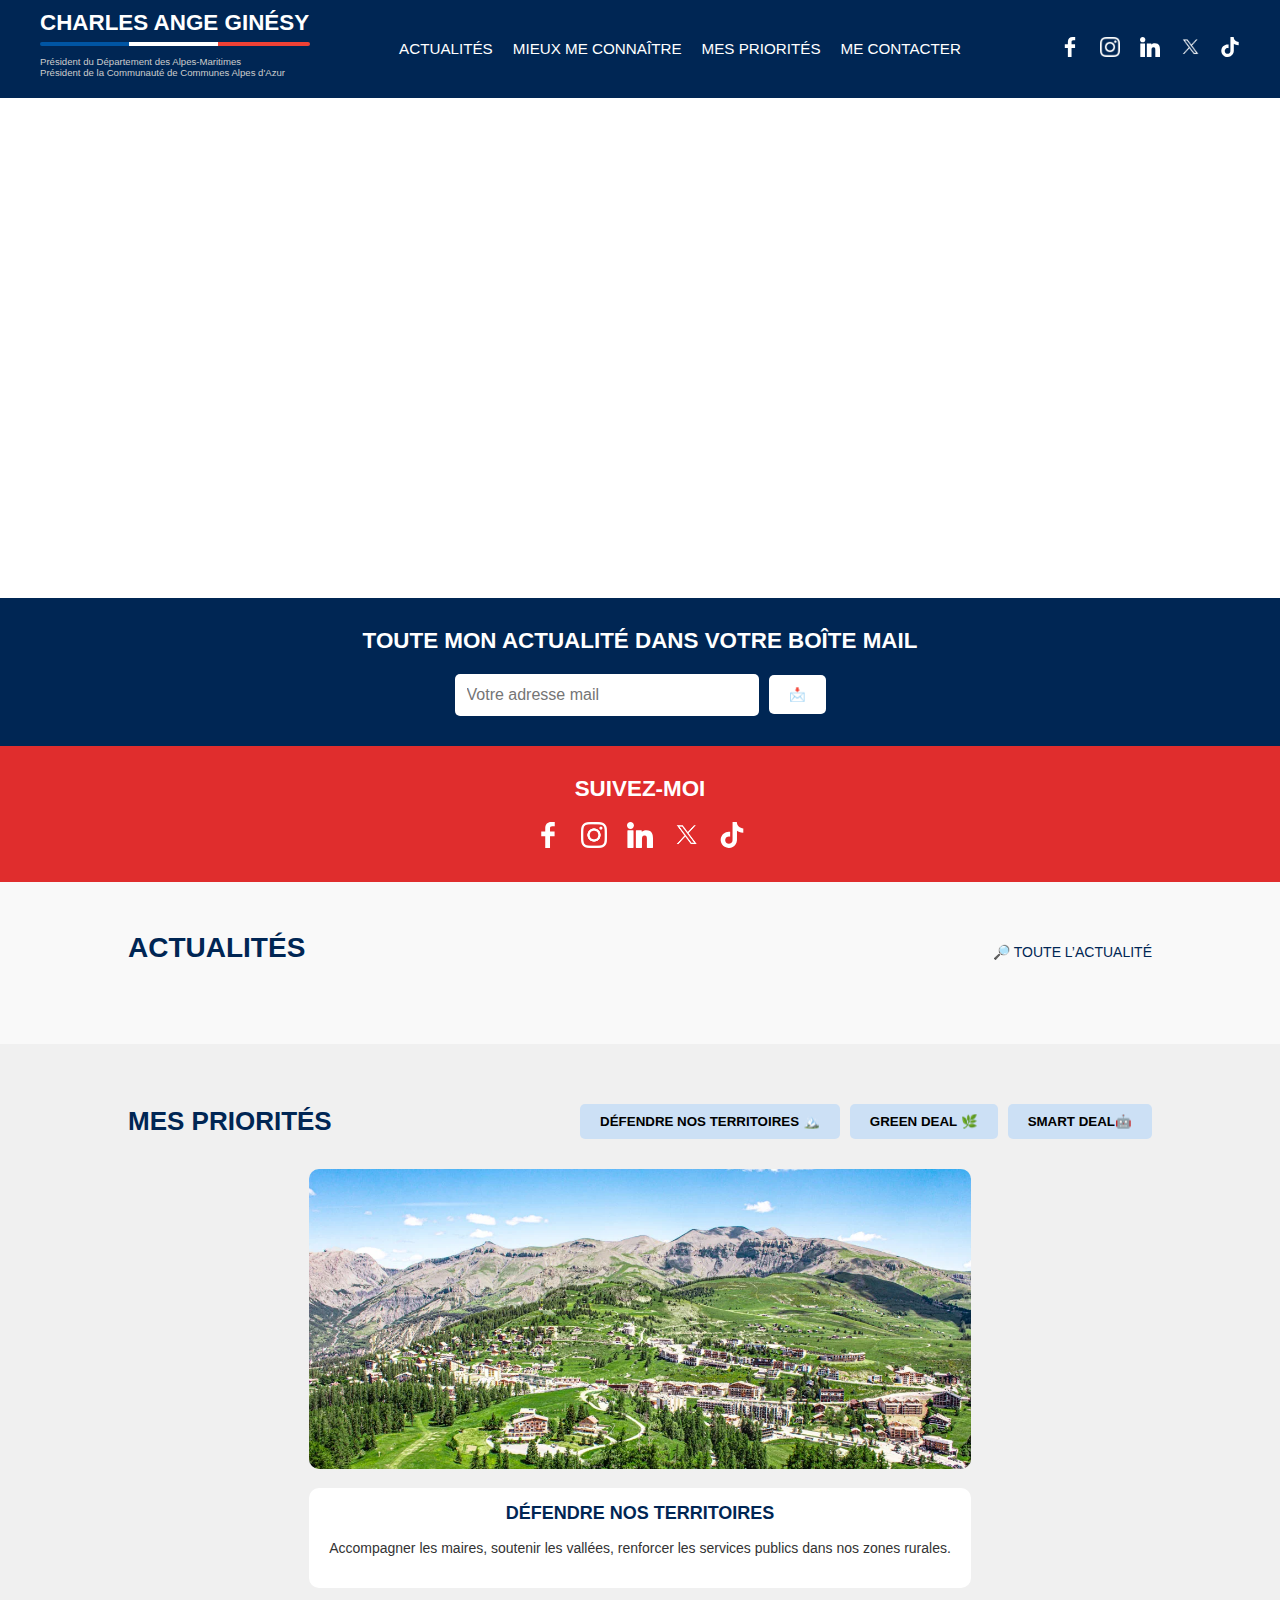
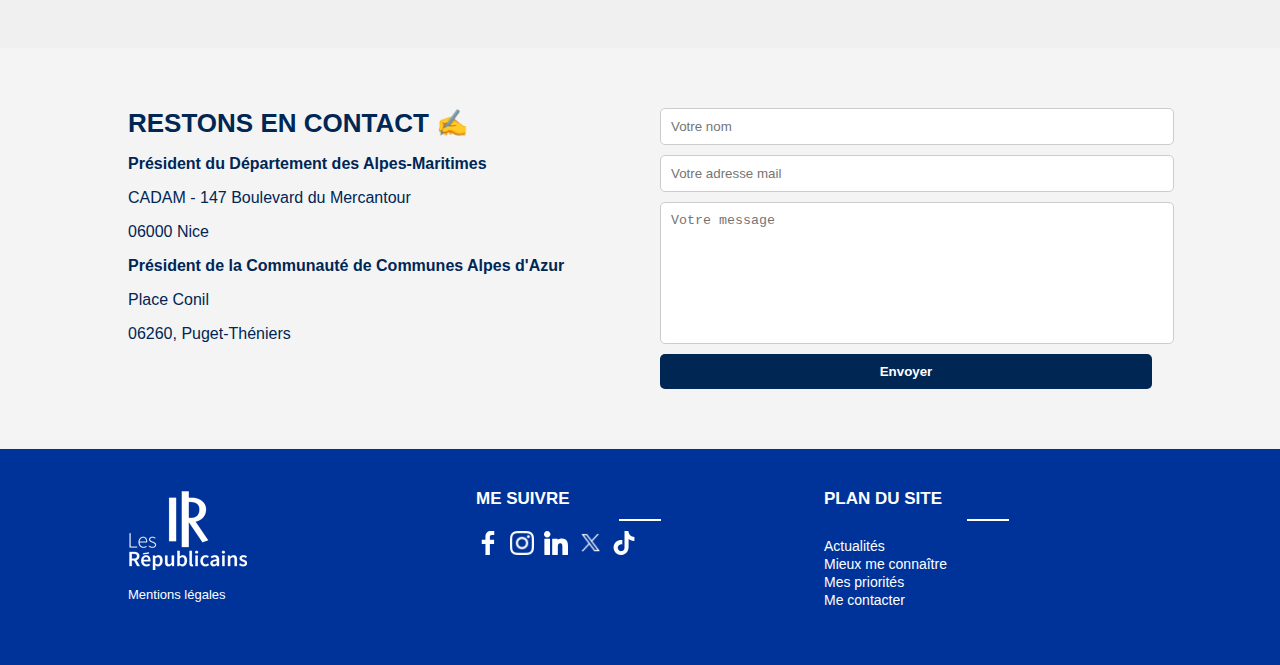
<file: index.html>
<!DOCTYPE html>
<html lang="fr">
<head>
  <meta charset="UTF-8">
  <meta name="viewport" content="width=device-width, initial-scale=1.0">
  <title>Charles Ange Ginésy</title>
  <link rel="stylesheet" href="style.css">
  <link rel="icon" type="image/cag-icon" href="favicon.ico">
  <script>
    function toggleMenu() {
      const nav = document.querySelector("nav ul");
      nav.style.display = nav.style.display === "flex" ? "none" : "flex";
    }
    function afficherPriorite(id) {
      const contenus = document.querySelectorAll(".priorite-content");
      contenus.forEach(c => c.classList.remove("active"));
      document.getElementById(id).classList.add("active");
    }
  </script>
</head>
<body>
  <header>
    <div class="header-left">
      <h1 class="header-title">
  <a href="index.html">CHARLES ANGE GINÉSY</a>
</h1>
<div class="liseret"></div>
      <p class="header-subtitle">Président du Département des Alpes-Maritimes<br>Président de la Communauté de Communes Alpes d'Azur</p>
    </div>
    <button id="menu-toggle" onclick="toggleMenu()">☰</button>
    <nav>
      <ul>
        <li><a href="https://pastoa.github.io/actualites/">ACTUALITÉS</a></li>
        <li><a href="#connaitre">MIEUX ME CONNAÎTRE</a></li>
        <li><a href="#priorites">MES PRIORITÉS</a></li>
        <li><a href="#contact">ME CONTACTER</a></li>
      </ul>
    </nav>
    <div class="social-icons">
      <a href="https://www.facebook.com/CAGinesy/" target="_blank"><img src="images/facebook-logo.svg" alt="Facebook"></a>
      <a href="https://www.instagram.com/ca_ginesy/" target="_blank"><img src="images/instagram.png" alt="Instagram"></a>
      <a href="https://www.linkedin.com/in/caginesy/" target="_blank"><img src="images/linkedin-big-logo.svg" alt="LinkedIn"></a>
      <a href="https://x.com/ca_ginesy" target="_blank"><img src="images/x.png" alt="X"></a>
      <a href="https://www.tiktok.com/@charlesangeginesy" target="_blank"><img src="images/tiktokgood.svg" alt="TikTok"></a>
    </div>
  </header>

<section class="slider">
  <div class="slide" id="image-une-dynamique"></div>
</section>

  <section class="newsletter">
    <h2>TOUTE MON ACTUALITÉ DANS VOTRE BOÎTE MAIL</h2>
    <form>
      <input type="email" placeholder="Votre adresse mail">
      <button type="submit">📩</button>
    </form>
  </section>

  <section class="suivez-moi">
    <h2>SUIVEZ-MOI</h2>
    <div class="icons">
      <a href="https://www.facebook.com/CAGinesy/" target="_blank"><img src="images/facebook-logo.svg" alt="Facebook"></a>
      <a href="https://www.instagram.com/ca_ginesy/" target="_blank"><img src="images/instagram.png" alt="Instagram"></a>
      <a href="https://www.linkedin.com/in/caginesy/" target="_blank"><img src="images/linkedin-big-logo.svg" alt="LinkedIn"></a>
      <a href="https://x.com/ca_ginesy" target="_blank"><img src="images/x.png" alt="X"></a>
      <a href="https://www.tiktok.com/@charlesangeginesy" target="_blank"><img src="images/tiktokgood.svg" alt="TikTok"></a>
    </div>
  </section>

<section class="actualites" id="actualites">
  <h2>
    ACTUALITÉS 
    <span><a href="https://pastoa.github.io/actualites/"target="_blank">🔎 Toute l’actualité</a></span>
  </h2>
  <div class="actus-container">
    <div id="actu-principale-dynamique" class="actu-principale"></div>
    <div class="actu-secondaires" id="bloc-actus-secondaires"></div>
  </div>
</section>



<!-- SECTION MES PRIORITÉS -->
<section class="priorites" id="priorites">
  <div class="priorites-container">
    <h2>MES PRIORITÉS</h2>
    <div class="priorites-boutons">
      <button onclick="afficherPriorite('territoires')">DÉFENDRE NOS TERRITOIRES 🏔️</button>
      <button onclick="afficherPriorite('green')">GREEN DEAL 🌿</button>
      <button onclick="afficherPriorite('smart')">SMART DEAL🤖</button>
    </div>
  </div>

  <div class="priorites-images">
    <div id="territoires" class="priorite active">
      <img src="images/ruralite.webp" alt="Défendre nos territoires">
      <div class="priorite-texte">
        <h4>DÉFENDRE NOS TERRITOIRES</h4>
        <p>Accompagner les maires, soutenir les vallées, renforcer les services publics dans nos zones rurales.</p>
      </div>
    </div>
    <div id="green" class="priorite">
      <img src="images/greendeal.jpg" alt="Green Deal">
      <div class="priorite-texte">
        <h4>GREEN DEAL</h4>
        <p>Agir pour le climat, préserver nos ressources naturelles et faire de notre territoire un exemple de transition écologique.</p>
      </div>
    </div>
    <div id="smart" class="priorite">
      <img src="images/smartdeal.jpg" alt="Smart Deal">
      <div class="priorite-texte">
        <h4>SMART DEAL</h4>
        <p>Déployer le numérique, connecter nos communes et préparer les Alpes-Maritimes aux défis de demain.</p>
      </div>
    </div>
  </div>
</section>

<!-- SCRIPT DE CHANGEMENT DE PRIORITÉ -->
<script>
function afficherPriorite(id) {
  document.querySelectorAll('.priorite').forEach(p => p.classList.remove('active'));
  document.getElementById(id).classList.add('active');
}
</script>

<!-- SECTION RESTONS EN CONTACT -->
<section class="contact" id="contact">
  <div class="contact-container">
    <div class="contact-info">
      <h2>RESTONS EN CONTACT ✍️</h2>
      <div class="adresse">
        <p><strong>Président du Département des Alpes-Maritimes</strong></p>
        <p>CADAM - 147 Boulevard du Mercantour</p>
        <p>06000 Nice</p>
        <p><strong>Président de la Communauté de Communes Alpes d'Azur</strong></p>
        <p>Place Conil</p>
        <p>06260, Puget-Théniers</p>
      </div>
    </div>
    <div class="contact-form">
      <form>
        <input type="text" placeholder="Votre nom" required>
        <input type="email" placeholder="Votre adresse mail" required>
        <textarea placeholder="Votre message" required></textarea>
        <button type="submit">Envoyer</button>
      </form>
    </div>
  </div>
</section>

<!-- FOOTER -->
<footer>
  <div class="footer-container">
    <div class="footer-col logo">
      <img src="images/LR_logo_blanc_120x84.webp" alt="Logo LR">
      <a href="#" class="footer-link">Mentions légales</a>
    </div>
    <div class="footer-col follow">
      <h3>ME SUIVRE</h3>
      <hr>
      <div class="footer-icons">
      <a href="https://www.facebook.com/CAGinesy/" target="_blank"><img src="images/facebook-logo.svg" alt="Facebook"></a>
      <a href="https://www.instagram.com/ca_ginesy/" target="_blank"><img src="images/instagram.png" alt="Instagram"></a>
      <a href="https://www.linkedin.com/in/caginesy/" target="_blank"><img src="images/linkedin-big-logo.svg" alt="LinkedIn"></a>
      <a href="https://x.com/ca_ginesy" target="_blank"><img src="images/x.png" alt="X"></a>
      <a href="https://www.tiktok.com/@charlesangeginesy" target="_blank"><img src="images/tiktokgood.svg" alt="TikTok"></a>
      </div>
    </div>
    <div class="footer-col sitemap">
      <h3>PLAN DU SITE</h3>
      <hr>
      <ul>
        <li><a href="#actualites">Actualités</a></li>
        <li><a href="#connaitre">Mieux me connaître</a></li>
        <li><a href="#priorites">Mes priorités</a></li>
        <li><a href="#contact">Me contacter</a></li>
      </ul>
    </div>
  </div>
</footer>


  <script>
    const onglets = document.querySelectorAll('.priorite-tab');
    const contenu = document.getElementById('priorite-active');
    const textes = [
      {
        titre: "DÉFENDRE NOS TERRITOIRES ➔",
        texte: "Protéger les communes rurales, améliorer la vie en montagne, soutenir les agriculteurs et les services de proximité.",
        image: "images/priorite1.jpg"
      },
      {
        titre: "GREEN DEAL ➔",
        texte: "Accélérer la transition écologique dans toutes nos politiques publiques.",
        image: "images/priorite2.jpg"
      },
      {
        titre: "SMART DEAL ➔",
        texte: "Faire du numérique une force pour l'aménagement et les citoyens.",
        image: "images/priorite3.jpg"
      }
    ];

    onglets.forEach((btn, index) => {
      btn.addEventListener('click', () => {
        document.querySelector('.priorite-tab.actif').classList.remove('actif');
        btn.classList.add('actif');
        contenu.innerHTML = `
          <img src="${textes[index].image}" alt="Priorité">
          <div class="text-block">
            <h3>${textes[index].titre}</h3>
            <p>${textes[index].texte}</p>
          </div>
        `;
      });
    });
  </script>
<script>
  function toggleMenu() {
    const nav = document.querySelector("nav ul");
    nav.style.display = nav.style.display === "flex" ? "none" : "flex";
  }
</script>
<script src="js/load-articles.js" defer></script>


</body>

</html>
</file>
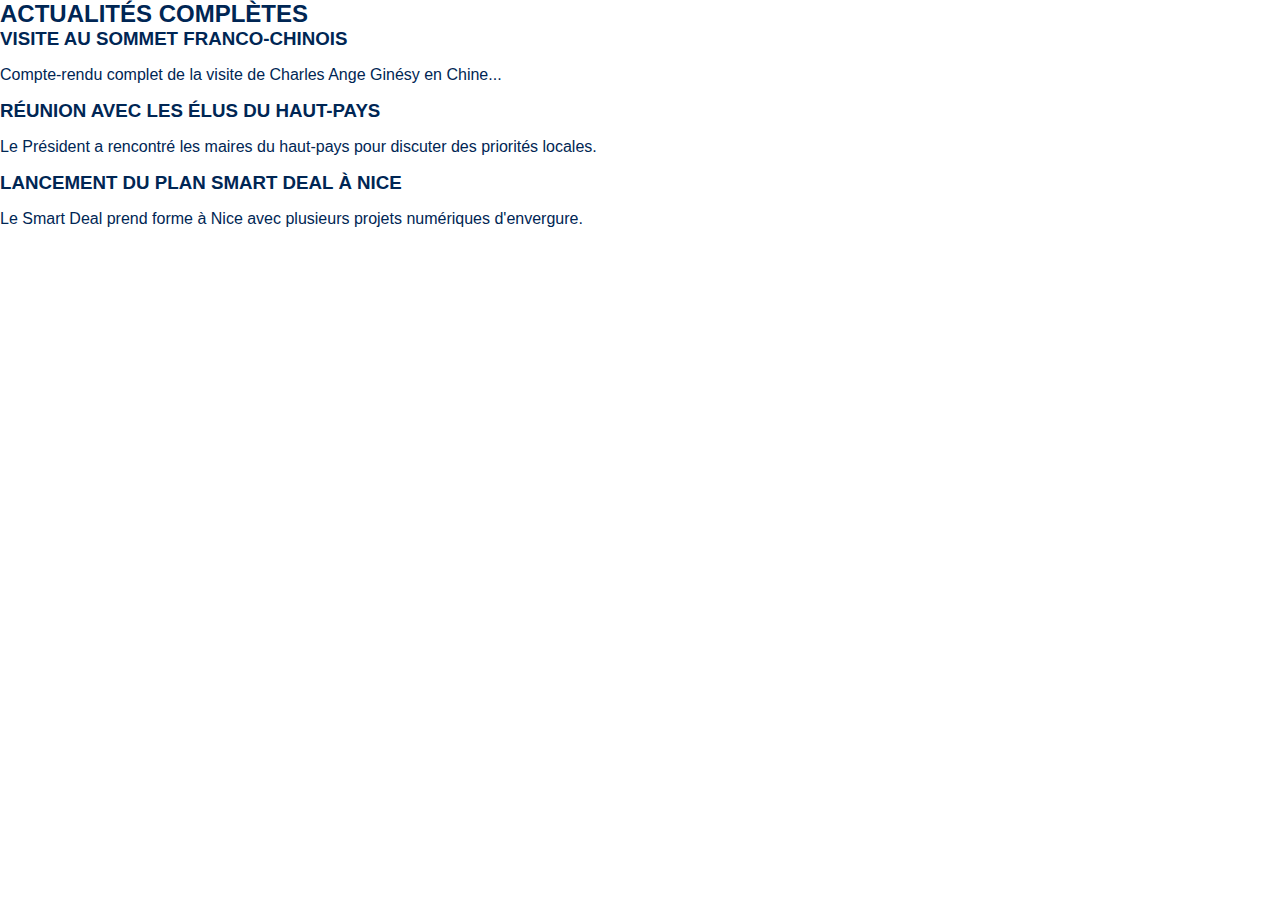
<file: actualites.html>
<!DOCTYPE html>
<html lang="fr">
<head>
  <meta charset="UTF-8">
  <title>ACTUALITÉS</title>
  <link rel="stylesheet" href="style.css">
</head>
<body>
  <section class="actus-section">
    <h2>ACTUALITÉS COMPLÈTES</h2>
    <article id="article1">
      <h3>VISITE AU SOMMET FRANCO-CHINOIS</h3>
      <p>Compte-rendu complet de la visite de Charles Ange Ginésy en Chine...</p>
    </article>
    <article id="article2">
      <h3>RÉUNION AVEC LES ÉLUS DU HAUT-PAYS</h3>
      <p>Le Président a rencontré les maires du haut-pays pour discuter des priorités locales.</p>
    </article>
    <article id="article3">
      <h3>LANCEMENT DU PLAN SMART DEAL À NICE</h3>
      <p>Le Smart Deal prend forme à Nice avec plusieurs projets numériques d'envergure.</p>
    </article>
  </section>
</body>
</html>
</file>
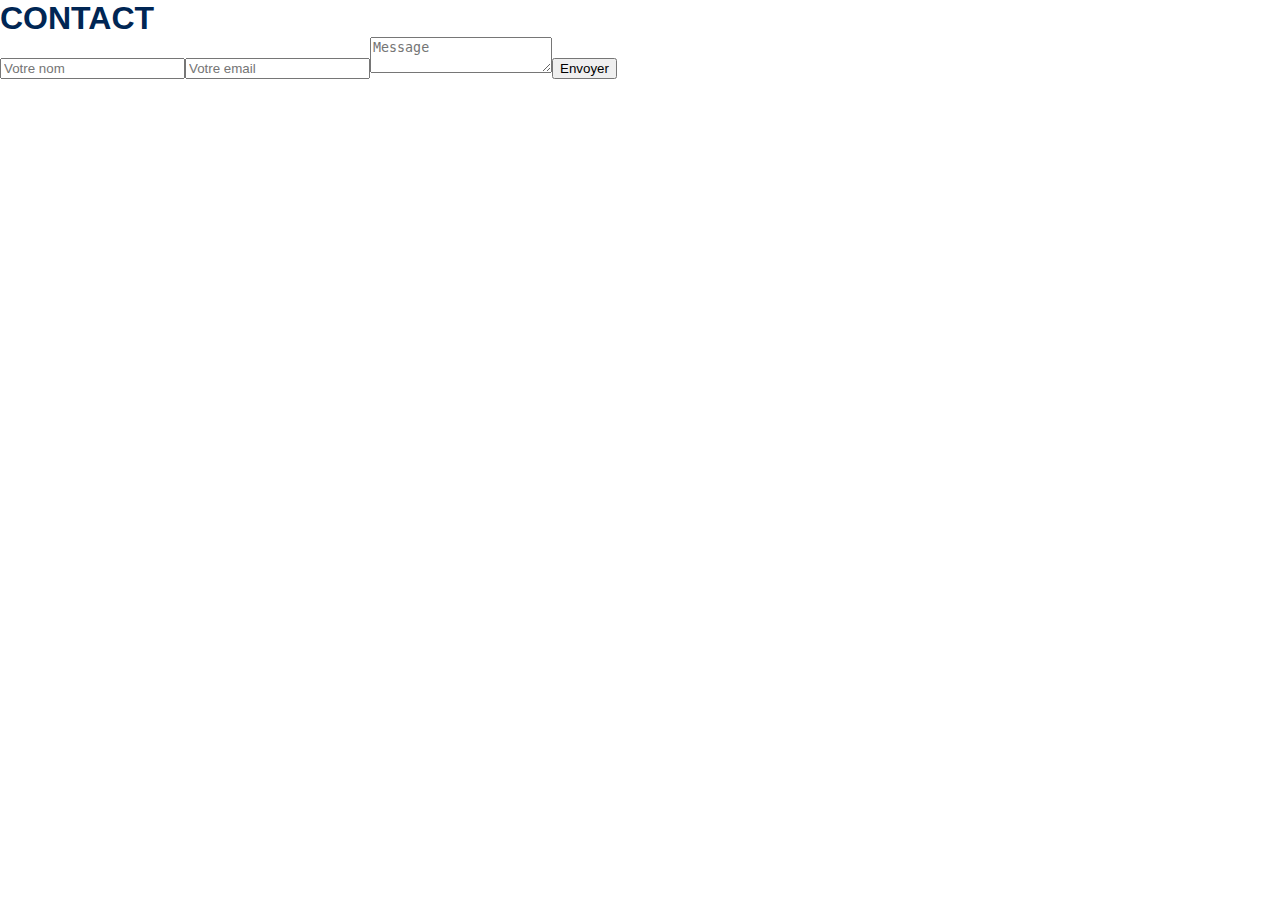
<file: contact.html>
<html><head><link rel='stylesheet' href='style.css'></head><body><h1>Contact</h1><form><input placeholder='Votre nom'><input placeholder='Votre email'><textarea placeholder='Message'></textarea><button>Envoyer</button></form></body></html>
</file>
<file: style.css>
/* RESET & FONDAMENTAUX */
body {
  margin: 0;
  font-family: "Helvetica Neue", sans-serif;
  color: #002654;
  background-color: #fff;
}

h1, h2, h3, h4 {
  text-transform: uppercase;
  margin: 0;
}

/* LISERET BLEU BLANC ROUGE */
.liseret {
  height: 4px;
  width: 270px;
  background: linear-gradient(to right, #0055A4 33%, white 33% 66%, #EF4135 66%);
  margin: 6px 0 10px 0;
  border-radius: 2px;
}

/* HEADER */
header {
  background-color: #002654;
  color: white;
  display: flex;
  align-items: center;
  justify-content: space-between;
  padding: 10px 40px;
  flex-wrap: wrap;
  position: relative;
}

.header-left {
  max-width: 300px;
}

.header-title {
  font-size: 1.4em;
  font-weight: bold;
}

.header-title a {
  text-decoration: none;      
  color: inherit;              
  font-weight: inherit;  
}
.header-subtitle {
  font-size: 0.60em;
  color: #ccc;
}

nav ul {
  display: flex;
  list-style: none;
  padding: 0;
  margin: 0 20px;
  gap: 20px;
}

nav a {
  color: white;
  text-decoration: none;
  font-size: 0.95em;
  transition: color 0.3s ease;
}

nav a:hover {
  color: #66b3ff;
}

#menu-toggle {
  display: none;
  background: none;
  border: none;
  color: white;
  font-size: 26px;
  margin-left: auto;
  cursor: pointer;
}

.social-icons {
  display: flex;
  gap: 10px;
  align-items: center;
}

.social-icons img {
  width: 20px;
  height: 20px;
  margin-left: 10px;
  transition: transform 0.3s;
  filter: brightness(0) invert(1);
}

.social-icons img:hover {
  transform: scale(1.1);
}

/* SLIDER UNE */
.slider {
  position: relative;
  width: 100%;
  height: 500px;
  overflow: hidden;
}

.slide {
  width: 100%;
  height: 100%;
  background-size: cover;
  background-position: center center;
  background-repeat: no-repeat;
}

.slider-caption {
  position: absolute;
  bottom: 20px;
  left: 20px;
  background-color: white;
  padding: 18px;
  max-width: 350px;
  border-radius: 10px;
  box-shadow: 0 4px 10px rgba(0,0,0,0.2);
  font-size: 0.85em;
  transition: all 0.3s ease;
  z-index: 2;
}

.arrow-container {
  display: flex;
  align-items: center;
  margin-top: 10px;
  gap: 10px;
}

.arrow {
  transition: transform 0.3s ease;
  font-size: 1.2em;
}

.arrow-container:hover .arrow {
  transform: translateX(6px);
}

.btn-une-lire {
  display: inline-block;
  margin-top: 15px;
  padding: 10px 20px;
  background-color: #002654;
  color: white;
  border-radius: 5px;
  text-decoration: none;
  font-weight: bold;
  transition: background-color 0.3s ease;
}

.btn-une-lire:hover {
  background-color: #004080;
}


/* NEWSLETTER */
.newsletter {
  background-color: #002654;
  color: white;
  padding: 30px 20px;
  text-align: center;
}

.newsletter h2 {
  font-size: 1.4em;
  font-weight: bold;
}

.newsletter form {
  margin-top: 20px;
  display: flex;
  justify-content: center;
  align-items: center;
  flex-wrap: wrap;
  gap: 10px;
}

.newsletter input {
  padding: 12px;
  width: 280px;
  border-radius: 5px;
  border: none;
  font-size: 1em;
}

.newsletter button {
  background: white;
  color: #002654;
  padding: 12px 20px;
  border-radius: 5px;
  border: none;
  font-weight: bold;
  cursor: pointer;
  transition: all 0.3s ease;
}

.newsletter button:hover {
  background-color: #004080;
  color: white;
}

/* SUIVEZ-MOI */
.suivez-moi {
  background: #e02d2d;
  color: white;
  padding: 30px 20px;
  text-align: center;
}

.suivez-moi h2 {
  font-size: 1.4em;
  font-weight: bold;
  margin-bottom: 20px;
}

.suivez-moi .icons {
  display: flex;
  justify-content: center;
  gap: 20px;
  margin-top: 15px;
}

.suivez-moi .icons a img {
  width: 26px;
  filter: brightness(0) invert(1);
  transition: transform 0.3s ease;
}

.suivez-moi .icons a img:hover {
  transform: scale(1.2);
}

/* ==== ACTUALITÉS ==== */
.actualites {
  background-color: #f9f9f9;
  padding: 50px 10%;
}
.actualites h2 {
  font-size: 28px;
  text-transform: uppercase;
  display: flex;
  justify-content: space-between;
  align-items: center;
}
.actualites h2 span a {
  font-size: 14px;
  font-weight: normal;
  text-decoration: none;   /* ❌ Supprime soulignement */
  color: #002654;
  transition: color 0.2s ease;
}

.actualites h2 span a:hover {
  color: #004080;
}

.actus-container {
  display: flex;
  flex-wrap: wrap;
  gap: 30px;
  margin-top: 30px;
}
.actu-principale {
  flex: 2;
}
.actu-principale img {
  width: 100%;
  height: auto;
  max-height: 300px;
  object-fit: cover;
  border-radius: 10px;
}
.actu-principale-texte {
  background: white;
  border-radius: 10px;
  padding: 20px;
  margin-top: 10px;
}
.actu-principale h3 {
  font-size: 20px;
}
.actu-principale .date {
  font-size: 13px;
  color: gray;
}
.actu-secondaires {
  flex: 1;
  display: flex;
  flex-direction: column;
  gap: 15px;
}
.actu-secondaires .actu {
  background: #fff;
  padding: 15px;
  border-radius: 8px;
  box-shadow: 0 2px 5px rgba(0,0,0,0.05);
}
.actu-secondaires .actu h4 {
  font-size: 20px;
}
.actu-secondaires .actu .date {
  font-size: 12px;
  color: gray;
}
.read-more {
  margin-top: 10px;
  display: inline-block;
  background: #002654;
  color: white;
  padding: 5px 10px;
  font-size: 13px;
  text-decoration: none;
  border-radius: 5px;
  transition: background 0.3s ease;
}
.read-more:hover {
  background: #0055a4;
}

/* ==== MES PRIORITÉS ==== */
.priorites {
  padding: 60px 10%;
  background: #f0f0f0;
}
.priorites-container {
  display: flex;
  justify-content: space-between;
  align-items: center;
  flex-wrap: wrap;
  margin-bottom: 30px;
}
.priorites-container h2 {
  font-size: 26px;
}
.priorites-boutons {
  display: flex;
  gap: 10px;
  flex-wrap: wrap;
}
.priorites-boutons button {
  padding: 10px 20px;
  background: #cce0f5;
  border: none;
  cursor: pointer;
  border-radius: 5px;
  font-weight: bold;
  transition: background 0.3s ease;
}
.priorites-boutons button:hover {
  background: #002654;
  color: white;
}
.priorites-images {
  display: flex;
  justify-content: center;
  margin-top: 20px;
}
.priorite {
  display: none;
  text-align: center;
}
.priorite.active {
  display: block;
}
.priorite img {
  width: 100%;
  max-height: 300px;
  object-fit: cover;
  border-radius: 10px;
}

.priorite-texte {
  background: white;
  border-radius: 10px;
  padding: 15px 20px;
  margin-top: 15px;
  width: 100%;
  max-width: 100%;
  box-sizing: border-box;
}
.priorite-texte h4 {
  font-size: 18px;
  margin-bottom: 8px;
  color: #002654;
  text-transform: uppercase;
}
.priorite-texte p {
  font-size: 14px;
  line-height: 1.5;
  color: #333;
}
/* Taille des extraits (actus secondaires) */
.actu-secondaires .actu p {
  font-size: 13px;
  line-height: 1.4em;
}

/* Taille des titres (actus secondaires) */
.actu-secondaires .actu h4 {
  font-size: 16px;
  font-weight: bold;
}


/* ==== RESTONS EN CONTACT ==== */
.contact {
  background: #f4f4f4;
  padding: 60px 10%;
}
.contact-container {
  display: flex;
  justify-content: space-between;
  align-items: flex-start;
  gap: 40px;
  flex-wrap: wrap;
}
.contact-info {
  flex: 1;
}
.contact-info h2 {
  font-size: 26px;
}
.contact-info .icon-courrier {
  height: 30px;
  margin-bottom: 10px;
}
.contact-form {
  flex: 1;
}
.contact-form form {
  display: flex;
  flex-direction: column;
  gap: 10px;
}
.contact-form input,
.contact-form textarea {
  padding: 10px;
  width: 100%;
  border: 1px solid #ccc;
  border-radius: 5px;
}
.contact-form textarea {
  height: 120px;
  resize: none;
}
.contact-form button {
  background: #002654;
  color: white;
  padding: 10px;
  border: none;
  border-radius: 5px;
  font-weight: bold;
  cursor: pointer;
}
.contact-form button:hover {
  background: #0055a4;
}

/* ==== FOOTER ==== */
footer {
  background: #003399;
  color: white;
  padding: 40px 10%;
}
.footer-container {
  display: flex;
  justify-content: space-between;
  flex-wrap: wrap;
  gap: 20px;
}
.footer-col {
  flex: 1;
  min-width: 200px;
}
.footer-col h3 {
  font-size: 17px;
  margin-bottom: 10px;
}
.footer-col hr {
  width: 40px;
  border: 1px solid white;
  margin-bottom: 10px;
}
.footer-icons {
  display: flex;
  gap: 10px;
  flex-wrap: wrap;
}
.footer-icons img {
  height: 24px;
  filter: brightness(0) invert(1);
}
.footer-link {
  display: block;
  margin-top: 10px;
  font-size: 13px;
  color: white;
  text-decoration: none;
}
.footer-col ul {
  list-style: none;
  padding: 0;
}
.footer-col ul li a {
  color: white;
  text-decoration: none;
  font-size: 14px;
}
.footer-col ul li a:hover {
  text-decoration: underline;
}

/* ======= RESPONSIVE ======= */
@media screen and (max-width: 768px) {
  /* ACTUALITÉ PRINCIPALE : image visible, bloc texte en dessous */
  .actus-container {
    flex-direction: column;
  }
  .actu-principale img {
    max-height: 250px;
  }
  .actu-principale-texte {
    margin-top: 15px;
    padding: 15px;
  }

  /* TOUTE L'ACTUALITÉ sur une ligne à gauche puis en dessous sur mobile */
  .actualites h2 {
    flex-direction: column;
    align-items: flex-start;
    gap: 10px;
  }
  .toute-actualite {
    margin-top: 5px;
  }

  /* FORMULAIRE DE CONTACT prend toute la largeur */
  .contact-container {
    flex-direction: column;
  }
  .contact-form, .contact-info {
    width: 100%;
  }
  .contact-form form input,
  .contact-form form textarea,
  .contact-form form button {
    width: 100%;
  }

  /* PRIORITÉS images ajustées */
  .priorites-images img {
    width: 100%;
    max-height: 200px;
    object-fit: cover;
  }

  /* FOOTER ajustements */
  .footer-col.follow h3 {
    margin-bottom: 15px;
  }
  .footer-container {
    flex-direction: column;
    align-items: flex-start;
  }
  .footer-col {
    width: 100%;
    margin-bottom: 30px;
  }
}

/* === UNE : flèche + bouton === */
.arrow-wrapper {
  display: flex;
  align-items: center;
  gap: 10px;
  margin-top: 10px;
  position: relative;
}

.arrow {
  font-size: 24px;
  color: white;
  cursor: pointer;
  transition: transform 0.3s ease;
}

.cta-une {
  display: none;
  background: white;
  color: #002654;
  padding: 6px 14px;
  border-radius: 20px;
  font-weight: bold;
  font-size: 14px;
  text-decoration: none;
  transition: background 0.3s;
}

.arrow-wrapper:hover .arrow {
  transform: translateX(5px);
}

.arrow-wrapper:hover .cta-une {
  display: inline-block;
}

/* === Actus secondaires : hauteur uniforme === */
.actu-secondaires {
  display: flex;
  flex-direction: column;
  gap: 15px;
  justify-content: space-between;
}

.actu-secondaires .actu {
  background: #f3f3f3;
  padding: 10px;
  border-radius: 8px;
  height: 100%;
  display: flex;
  flex-direction: column;
  justify-content: space-between;
}

/* === Bouton lire la suite (secondaires) === */
.read-more {
  display: inline-block;
  background: #002654;
  color: white;
  padding: 6px 12px;
  border-radius: 4px;
  font-size: 13px;
  text-align: center;
  text-decoration: none;
  margin-top: 10px;
  align-self: start;
  transition: background 0.3s;
}

.read-more:hover {
  background: #0056a7;
}

/* === Lien Toute l’actualité === */
.actu-lien {
  font-size: 14px;
  font-weight: 500;
  text-decoration: none;
  color: #002654;
  margin-left: 10px;
}

.actu-lien:hover {
  text-decoration: underline;
}


/* ==== RESPONSIVE ==== */
@media screen and (max-width: 768px) {
  .actus-container {
    flex-direction: column;
  }
  .contact-container {
    flex-direction: column;
  }
  .priorites-container {
    flex-direction: column;
    align-items: flex-start;
  }
  .priorites-boutons {
    justify-content: center;
    margin-top: 15px;
  }
  .priorites-images img {
    max-height: 200px;
  }
  .read-more {
    text-align: center;
  }
}



/* === RESPONSIVE === */
@media screen and (max-width: 768px) {
  .actus-container {
    flex-direction: column;
  }

  .restons-contact {
    flex-direction: column;
  }

  .priorites-content {
    flex-direction: column;
  }

  .footer-container {
    flex-direction: column;
    align-items: center;
  }

  .footer-logo,
  .footer-links {
    margin-bottom: 20px;
    text-align: center;
  }

  .read-more {
    display: block;
    width: fit-content;
    margin-left: auto;
    margin-right: auto;
  }

  .toute-actualite {
    justify-content: center;
    margin-top: 10px;
  }
}
/* === Extraits actus secondaires : 3 lignes max === */
.actu-secondaires .actu p {
  display: -webkit-box;
  -webkit-line-clamp: 3;
  -webkit-box-orient: vertical;
  overflow: hidden;
}

/* === Extrait actu principale : 5 lignes max === */
.actu-principale p {
  display: -webkit-box;
  -webkit-line-clamp: 5;
  -webkit-box-orient: vertical;
  overflow: hidden;
}

/* === Extrait image de une : 3 lignes max === */
.slider-caption p {
  display: -webkit-box;
  -webkit-line-clamp: 3;
  -webkit-box-orient: vertical;
  overflow: hidden;
}


/* RESPONSIVE */
@media (max-width: 768px) {
  nav ul {
    display: none;
    flex-direction: column;
    width: 100%;
    background-color: #002654;
    padding: 10px;
  }

  #menu-toggle {
    display: block;
  }

  .social-icons {
    display: none;
  }

  .slider {
    height: auto;
  }

  .slider-caption {
    position: static;
    background-color: white;
    padding: 12px;
    margin-top: 10px;
    box-shadow: none;
    border-radius: 6px;
    max-width: 100%;
  }

  .actus-container {
    flex-direction: column;
  }

  .read-more {
    width: fit-content;
    margin: auto;
  }

  .priorite-buttons {
    flex-direction: column;
    gap: 10px;
  }

  .priorite-content img {
    max-height: 250px;
  }

  .photo-contact {
    display: none;
  }
  .priorite-content img {
    width: 100%;
    height: auto;
    max-width: 100%;
    object-fit: cover;
  }
  .footer-container {
    flex-direction: column;
    text-align: center;
    align-items: center;
  }

  .footer-icons {
    justify-content: center;
    flex-wrap: wrap;
}
</file>
